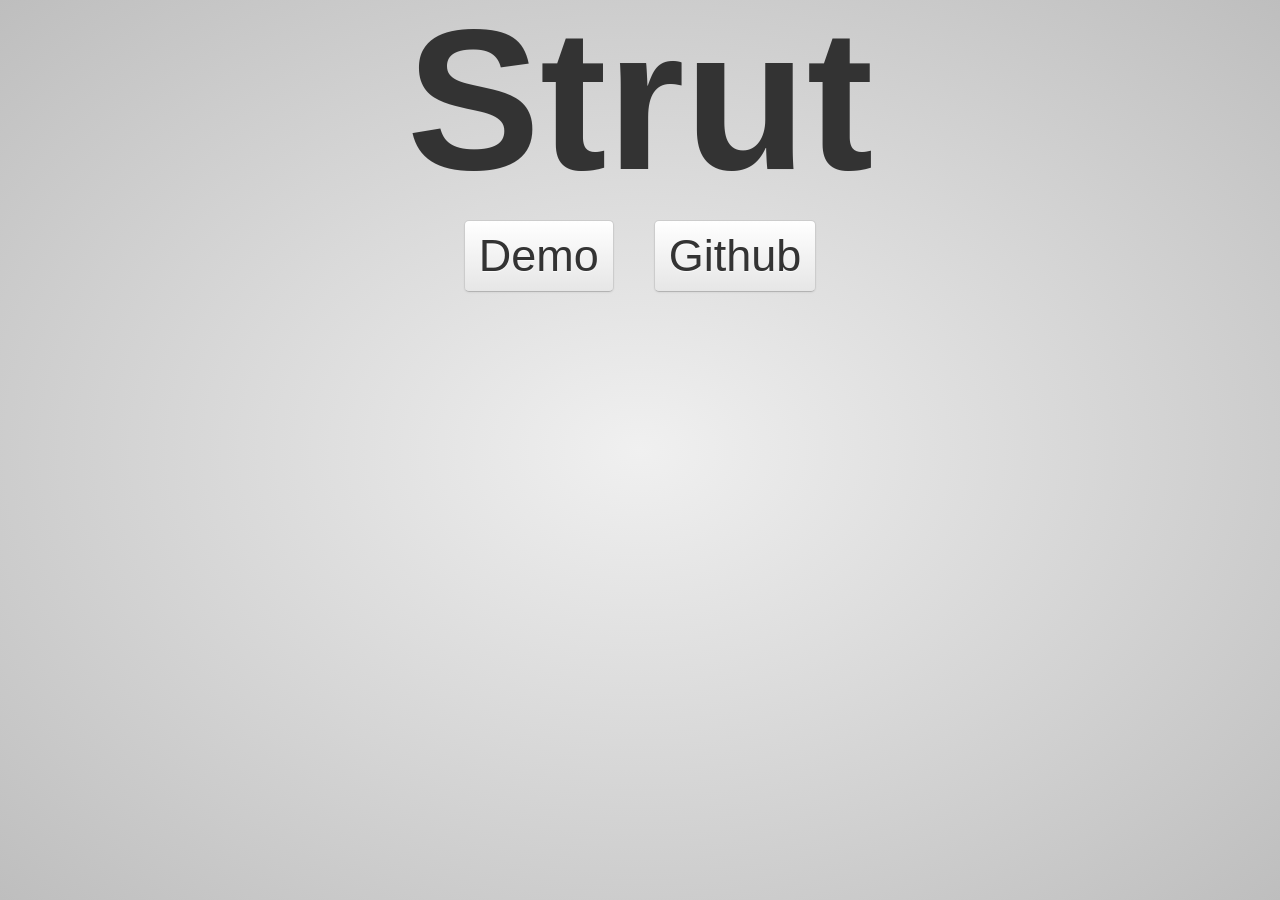
<file: index.html>
<!DOCTYPE html>
<html lang="en">
<head>
	<title>Strut - ALPHA</title>
	<link rel="stylesheet" href="client/web/res/css/bootstrap.css"></link>
	<link rel="stylesheet" href="main.css"></link>
</head>
<body>
	<div class="container">
		<h1>Strut</h1>
		<a class="btn btn-large first" href="http://tantaman.github.com/Strut/client/web/index.html">Demo</a><a class="btn btn-large" href="https://github.com/tantaman/Strut">Github</a>
	</div>
</body>
</html>
</file>
<file: main.css>
body {
	background: -webkit-radial-gradient(#F0F0F0, #BEBEBE);
	background: -moz-radial-gradient(#F0F0F0, #BEBEBE);
	background: -ms-radial-gradient(#F0F0F0, #BEBEBE);
	background: -o-radial-gradient(#F0F0F0, #BEBEBE);
	background: radial-gradient(#F0F0F0, #BEBEBE);
	width: 100%;
	height: 100%;
}

html {
	height: 100%;
}

.container {
	min-height: 100%;
	text-align: center;
}

h1 {
	font-size: 200px;
	line-height: 200px;
}

.btn-large {
	font-size: 45px;
	margin-top: 20px;
}

.first {
	margin-right: 40px;
}
</file>
